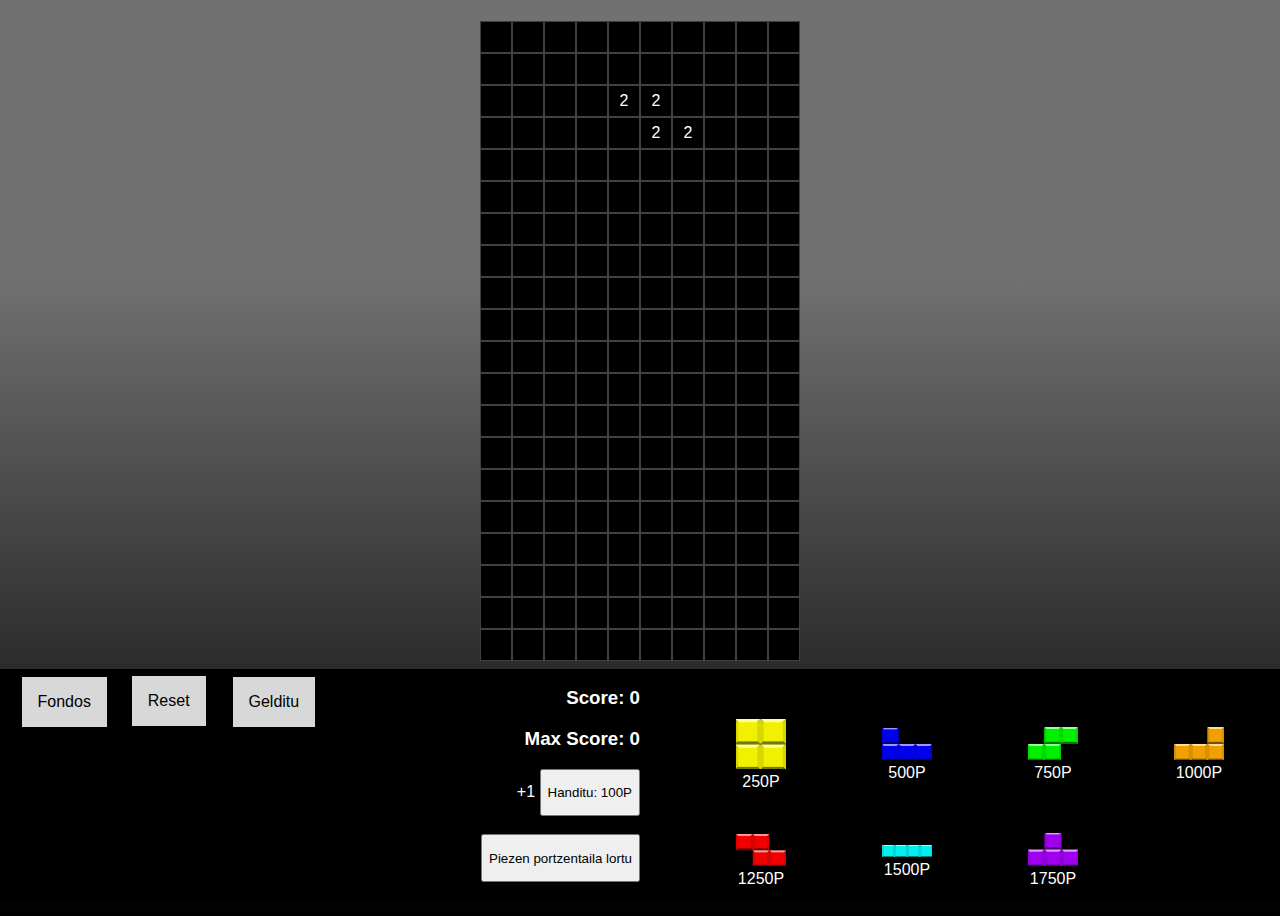
<file: index.html>
<!DOCTYPE html>
<html lang="en">
<head>
    <meta charset="UTF-8">
    <meta name="viewport" content="width=device-width, initial-scale=1.0">
    <title>Tetris</title>
    <link rel="stylesheet" href="./style/style.css">
    <script type="module" src="./js/main.js"></script>
</head>
<body id="body">
    <div id="death-screen" class="hidden">YOU DIED</div>
    <div id="osoa">
        <div id="proba_kaxa">
            <div id="proba"></div>
        </div>
        
        <div id="menu">
            <div id="besteak">
                <div id="botoilak2">
                    <div class="dropdown">
                        <button class="dropbtn">Fondos</button>
                        <div class="dropdown-content">
                            <a id="fondo-Normal">Normala</a>
                            <a id="fondo-G">Giga-Chat</a>
                            <a id="fondo-B">Berserk</a>
                        </div>
                    </div>

                    <div>
                        <button class="botoi_debora" id="reset_botoila">Reset</button>
                    </div>
                    <div>
                        <button class="botoi_debora" id="pausa_botoila">Gelditu</button>
                    </div>
                    
                    
                </div>   

                <div id="botoilak1">
                    <h3 id="puntuak">0</h3>
                    <h3 id="puntuak_max">0</h3>
                    <!--<h3 id="game_over">0</h3>-->
                    <div>
                        <label>+1</label>
                        <button id="tamaina_handitu"><p id="puntu_T">Handitu: 100P</p></button>
                    </div>
                    <br>
                    <div>
                        
                        <button id="portzentaila"><p>Piezen portzentaila lortu</p></button>
                    </div><br>
                </div>
                             
            </div>
            <div id="pieza_multzoa1">
                <div class="pieza">
                    <img src="./img/H.png" alt=""><br>
                    <label id="H">Desblokeatzeko</label>
                </div>

                <div class="pieza">
                    <img src="./img/J.png" alt=""><br>
                    <label id="J">Desblokeatzeko</label>
                </div>

                <div class="pieza">
                    <img src="./img/S.png" alt=""><br>
                    <label id="S">Desblokeatzeko</label>
                </div>


                <div class="pieza">
                    <img src="./img/L.png" alt=""><br>
                    <label id="L">Desblokeatzeko</label>
                </div>

                <div class="pieza">
                    <img src="./img/Z.png" alt=""><br>
                    <label id="Z">Desblokeatzeko</label>
                </div>

                <div class="pieza">
                    <img src="./img/I.png" alt=""><br>
                    <label id="I">Desblokeatzeko</label>
                </div>
                
                <div class="pieza">
                    <img src="./img/T.png" alt=""><br>
                    <label id="T">Desblokeatzeko</label>
                </div>

                
            </div>
            
            
        </div>
    </div>

    

</body>
</html>
</file>
<file: style/style.css>
@font-face {
    font-family: darkSouls;
    src: url(../fonts/OptimusPrinceps.ttf);
}

@font-face {
    font-family: darkSoulsBold;
    src: url(../fonts/OptimusPrincepsSemiBold.ttf);
}


html, body {
    overflow: hidden; 
}

body {
    font-family: Arial, sans-serif;
    height: 100vh;
    background: rgb(113,113,113);
    background: linear-gradient(180deg, rgba(113,113,113,1) 30%, rgba(0,0,0,1) 100%);
}

.fondo_G{
    background-image: url('../img/giga-chad.png');
    background-size: cover; 
    background-position: center; 
    background-repeat: no-repeat; 
}

.fondo_Normal{
    background: rgb(113,113,113);
    background: linear-gradient(180deg, rgba(113,113,113,1) 30%, rgba(0,0,0,1) 100%);
}

#matrix-container {
    display: flex;
    flex-direction: column;
    margin: 20px;
}

.row {
    display: flex;
}

.cell {
    width: 30px;
    height: 30px;
    border: 1px solid #414141;
    display: flex;
    justify-content: center;
    align-items: center;
}

#osoa{
    display: flex;
    flex-direction: column;
    width: 100%;
  
}
#proba_kaxa{
    display: flex;
    justify-content: center;
    width: 100%;
}

#proba{
    background-color: black;
    color: white;
    margin-top: 1%;
}

#menu{
    display: flex;
    flex-direction: row;
    justify-content: space-evenly;
    position: fixed;
    bottom: 0;
    left: 0;
    background-color: #000000;
    width: 100%;
    color: white;
}

#pieza_multzoa1{
    margin-top: 1.5%;
    display: flex;
    flex-direction: row;
    width: 50%;
    flex-wrap: wrap;
    align-items:center;
}

.pieza{
    margin-left: 15%;
    margin-top: 3%;
    text-align: center;
}
.pieza img{
    width: 50px;
}

#besteak{
    display:flex ;
    flex-direction: row;
    width: 50%;
}

#botoilak1{
    text-align: right;
    width: 50%;
}

#botoilak2{
    display: flex;
    flex-direction: row;
    justify-content:space-around;
    text-align: left;
    width: 50%;
}


.botoi_debora{
    background-color: #d8d8d8;
    color: rgb(0, 0, 0);
    padding: 16px;
    margin: 10%;
    font-size: 16px;
    border: none;
}

.dropbtn {
    background-color: #d8d8d8;
    color: rgb(0, 0, 0);
    padding: 16px;
    margin: 10%;
    font-size: 16px;
    border: none;
}
  
.dropdown {
    position: relative;
    display: inline-block;
}
  
.dropdown-content {
    display: none;
    position: absolute;
    background-color: #f1f1f1;
    min-width: 160px;
    box-shadow: 0px 8px 16px 0px rgba(0,0,0,0.2);
    z-index: 1;
}
  
.dropdown-content a {
    color: black;
    padding: 12px 16px;
    text-decoration: none;
    display: block;
}
  
.dropdown-content a:hover {background-color: #ddd;}
  
.dropdown:hover .dropdown-content {display: block;}
  
.dropdown:hover .dropbtn {background-color: #3e8e41;}

button:hover{background-color: #3e8e41;}






.hidden {
    display: none;
}

#death-screen {
    margin: 0;
    background: rgba(0, 0, 0, 0.8);
    height: 100vh;
    justify-content: center;
    align-items: center;
    width: 100%;
    text-align: center;
    opacity: 1;
    padding-top: 1px;
}


.death-background * {
    /*padding-top: 100%;*/
    color: #ff0000;
    font-family: darkSouls, sans-serif;
    letter-spacing: 5px;
    font-size: 8em;
    font-weight: 400;
    animation: fade-in 5s linear, text-zoom 3s linear;
}


@keyframes fade-in {
    0% { opacity: 0; }
    25% { opacity: 1; }
    100% { opacity: 1; }
}

@keyframes text-zoom {
    0% { font-size: 5em; }
    25% { font-size: 6em; }
    50% { font-size: 7em; }
    75% { font-size: 8em; }
    100% { font-size: 8em; }
}




.flying-gif {
    position: fixed;
    left: -200px;
    z-index: -1;
    width: 100px;
    transform: translateY(-50%);
    animation-name: fly-across;
    animation-timing-function: linear;
    animation-fill-mode: forwards;
}

@keyframes fly-across {
    0% {
        left: -200px;
    }
    100% {
        left: 110vw;
    }
}
</file>
